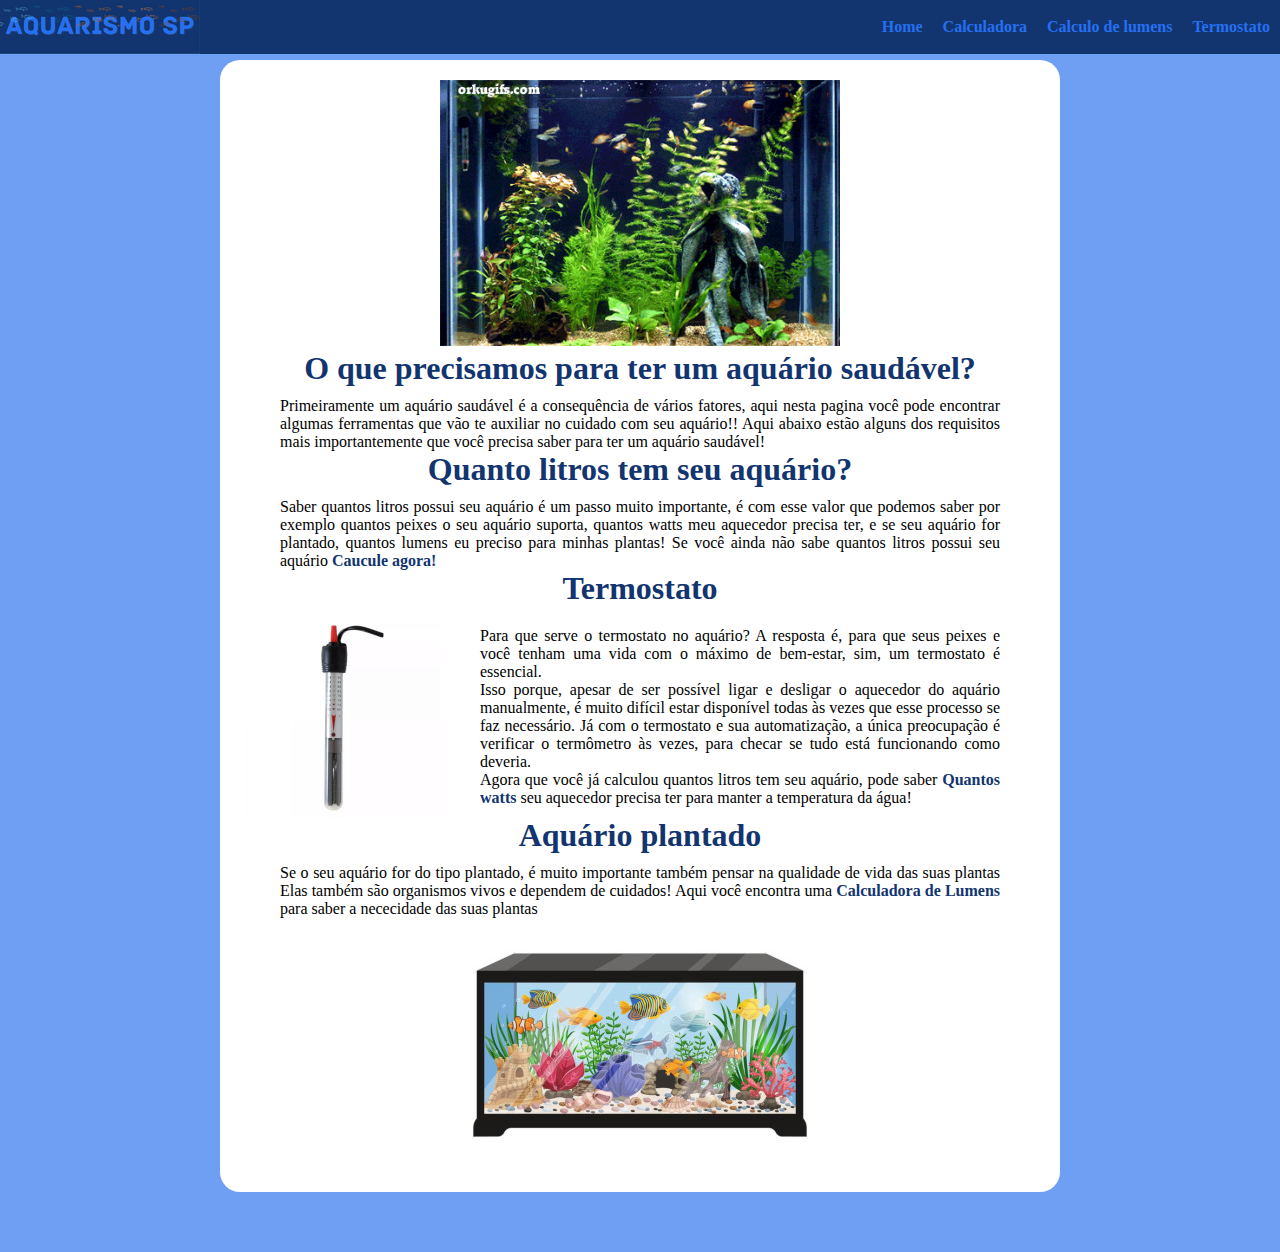
<file: index.html>
<!DOCTYPE html>
<html lang="pt-BR">
<head>
    <meta charset="UTF-8">
    <meta http-equiv="X-UA-Compatible" content="IE=edge">
    <meta name="viewport" content="width=device-width, initial-scale=1.0">
    <title>Aquarismo São Paulo</title>
    <link rel="stylesheet" href="style.css">
</head>
<body>
    <header>
            <img src="midia/Aquaríssimo SP (1).png" alt="">
            <ul class="menu">
                
                    <li><a href="">Home</a></li>
               
                    <li><a href="cauculadora.html">Calculadora</a></li>
              
                    <li><a href="lumens.html">Calculo de lumens</a></li>
            
                    <li><a href="termostato.html">Termostato</a></li>
                
            </ul>
    </header>
    <div class="container">
        <img class="peixinhos" src="midia/Peixinhos-no-aquario_1410.gif" alt="">
        <div class="conteudo">
            <h1> O que precisamos para ter um aquário saudável?</h1>
            <p class="primo">Primeiramente um aquário saudável é a consequência de vários fatores, aqui nesta pagina você pode encontrar algumas ferramentas que vão te auxiliar no cuidado com seu aquário!! Aqui abaixo estão alguns dos requisitos mais importantemente que você precisa saber para ter um aquário saudável!
            </p>
            <h1>Quanto litros tem seu aquário?</h1>
            <p>Saber quantos litros possui seu aquário é um passo muito importante, é com esse valor que podemos saber por exemplo
                quantos peixes o seu aquário suporta, quantos watts meu aquecedor precisa ter, e se seu aquário for plantado, quantos 
                lumens eu preciso para minhas plantas! Se você ainda não sabe quantos litros possui seu aquário <a href="cauculadora.html">Caucule agora!</a></p>
<h1>Termostato</H1>
                <div class="termostato">
                    <img src="midia/termostato_18.jpg" alt="">
                    <p>Para que serve o termostato no aquário? A resposta é, para que seus peixes e você tenham uma vida com o máximo de bem-estar, sim, um termostato é essencial.
                         <br>Isso porque, apesar de ser possível ligar e desligar o aquecedor do aquário manualmente, é muito difícil estar disponível todas às vezes que esse processo se faz necessário. Já com o termostato e sua automatização, a única preocupação é verificar o termômetro às vezes, para checar se tudo está funcionando como deveria.
                         <br>Agora que você já calculou quantos litros tem seu aquário, pode saber <a href="termostato.html">Quantos watts</a> seu aquecedor precisa ter para manter a temperatura da água!
                        </p>
                    
                </div>
                <div class="lumens">
                    
                    <h1>Aquário plantado</h1>
                    <p>Se o seu aquário for do tipo plantado, é muito importante também pensar na qualidade de vida das suas plantas
                     Elas também são organismos vivos e dependem de cuidados! Aqui você encontra uma <a href="lumens.html">Calculadora de Lumens</a>
                     para saber a nececidade das suas plantas
                    </p>
                    <img src="midia/aquario.jpg" alt="">
                </div>
        </div>
    </div>
    
</body>
</html>
</file>
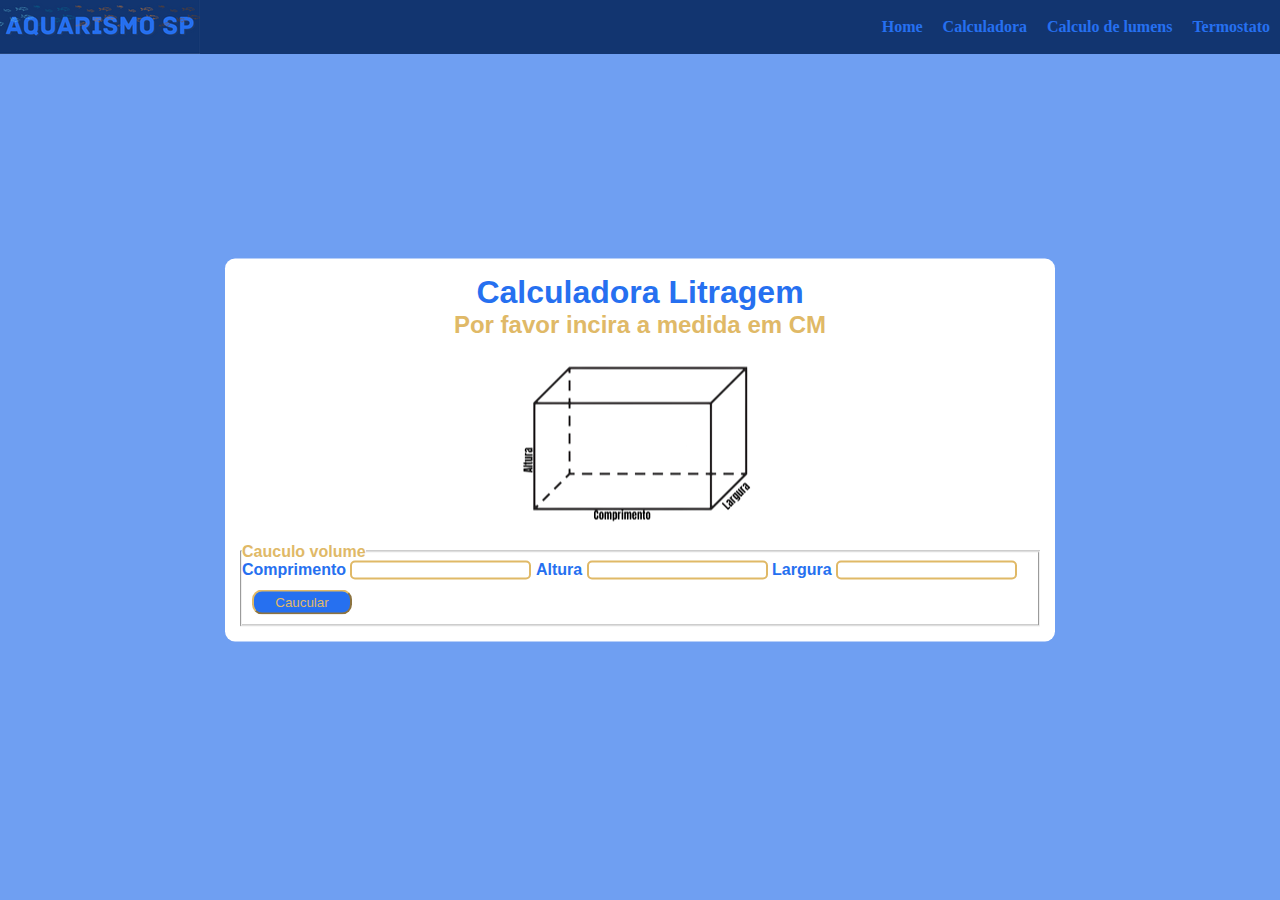
<file: cauculadora.html>
<!DOCTYPE html>
<html lang="pt-BR">
<head>
    <meta charset="UTF-8">
    <meta http-equiv="X-UA-Compatible" content="IE=edge">
    <meta name="viewport" content="width=device-width, initial-scale=1.0">
    <title>Calculadora</title>
    <link rel="stylesheet" href="volume.css">
    <link rel="stylesheet" href="style.css">
    <script src="litros.js"></script>
    
</head>
<body>
    <header>
        <img src="midia/Aquaríssimo SP (1).png" alt="">
        <ul class="menu">
            
                <li><a href="index.html">Home</a></li>
           
                <li><a href="cauculadora.html">Calculadora</a></li>
          
                <li><a href="lumens.html">Calculo de lumens</a></li>
        
                <li><a href="termostato.html">Termostato</a></li>
            
        </ul>
</header>
    <div class="fundo">
        <div class="cauculadora">

            <div class="txt">
                <h1>Calculadora Litragem</h1>
                <h2>Por favor incira a medida em CM</h2>
            </div>
            <div class="img">
                <img src="midia/Comprimento-removebg-preview.png" alt="">
            </div>

            <fieldset class="input">
                <legend class="volume">Cauculo volume</legend>
                <label class="compri"> Comprimento</label>
                <input type="number" id="n1">

                <label class="altu">Altura</label>
                <input type="number" id="n2">

                <label class="larg">Largura</label>
                <input type="number" id="n3">

                <div class="botao">
                    <button id="calc" onclick="mult()">Caucular</button>
                <div class="bg">
                    <p class="result"></p>
                    
                </div>
                </div>
            </fieldset>
            

        </div>
    </div>
   
</body>
</html>
</file>
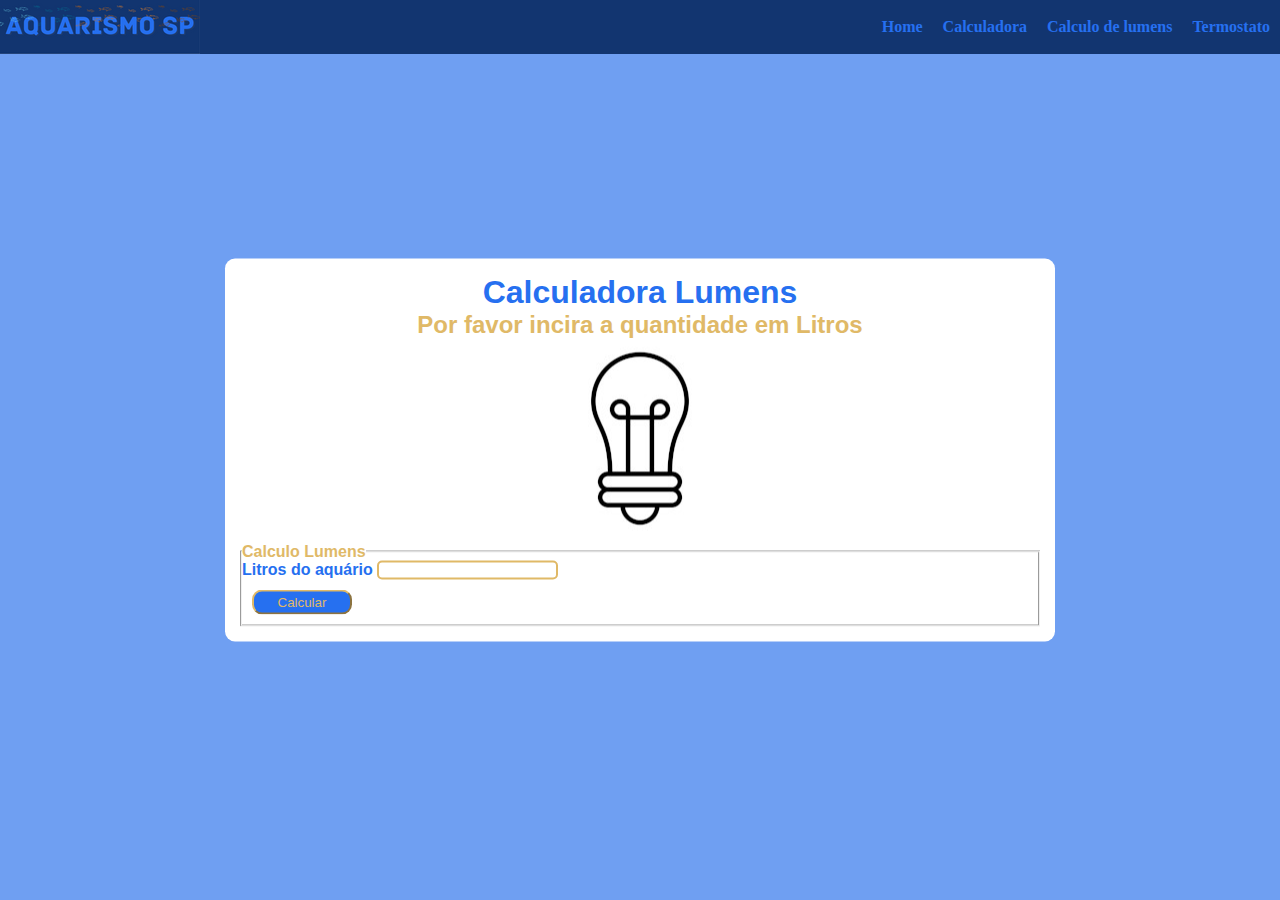
<file: lumens.html>
<!DOCTYPE html>
<html lang="pt-BR">
<head>
    <meta charset="UTF-8">
    <meta http-equiv="X-UA-Compatible" content="IE=edge">
    <meta name="viewport" content="width=device-width, initial-scale=1.0">
    <title>Termostato</title>
    <link rel="stylesheet" href="style.css">
    <link rel="stylesheet" href="volume.css">
    <script src="lumens.js"></script>
</head>
<body>
    <header>
        <img src="midia/Aquaríssimo SP (1).png" alt="">
        <ul class="menu">
            
                <li><a href="index.html">Home</a></li>
           
                <li><a href="cauculadora.html">Calculadora</a></li>
          
                <li><a href="lumens.html">Calculo de lumens</a></li>
        
                <li><a href="termostato.html">Termostato</a></li>
            
        </ul>
</header>
    
<div class="fundo">
    <div class="cauculadora">

        <div class="txt">
            <h1>Calculadora Lumens</h1>
            <h2>Por favor incira a quantidade em Litros</h2>
        </div>
        <div class="img">
            <img id="lamp" src="midia/luz.jpg" alt="">
        </div>

        <fieldset class="input">
            <legend class="volume">Calculo Lumens</legend>
            <label class="compri"> Litros do aquário</label>
            <input type="number" id="n1">

            <div class="botao">
                <button id="calc" onclick="mult()">Calcular</button>
            <div class="bg">
                <p class="result"></p>
                
                <p class="result2"></p>
            </div>
            </div>
        </fieldset>
        
</body>
</html>
</file>
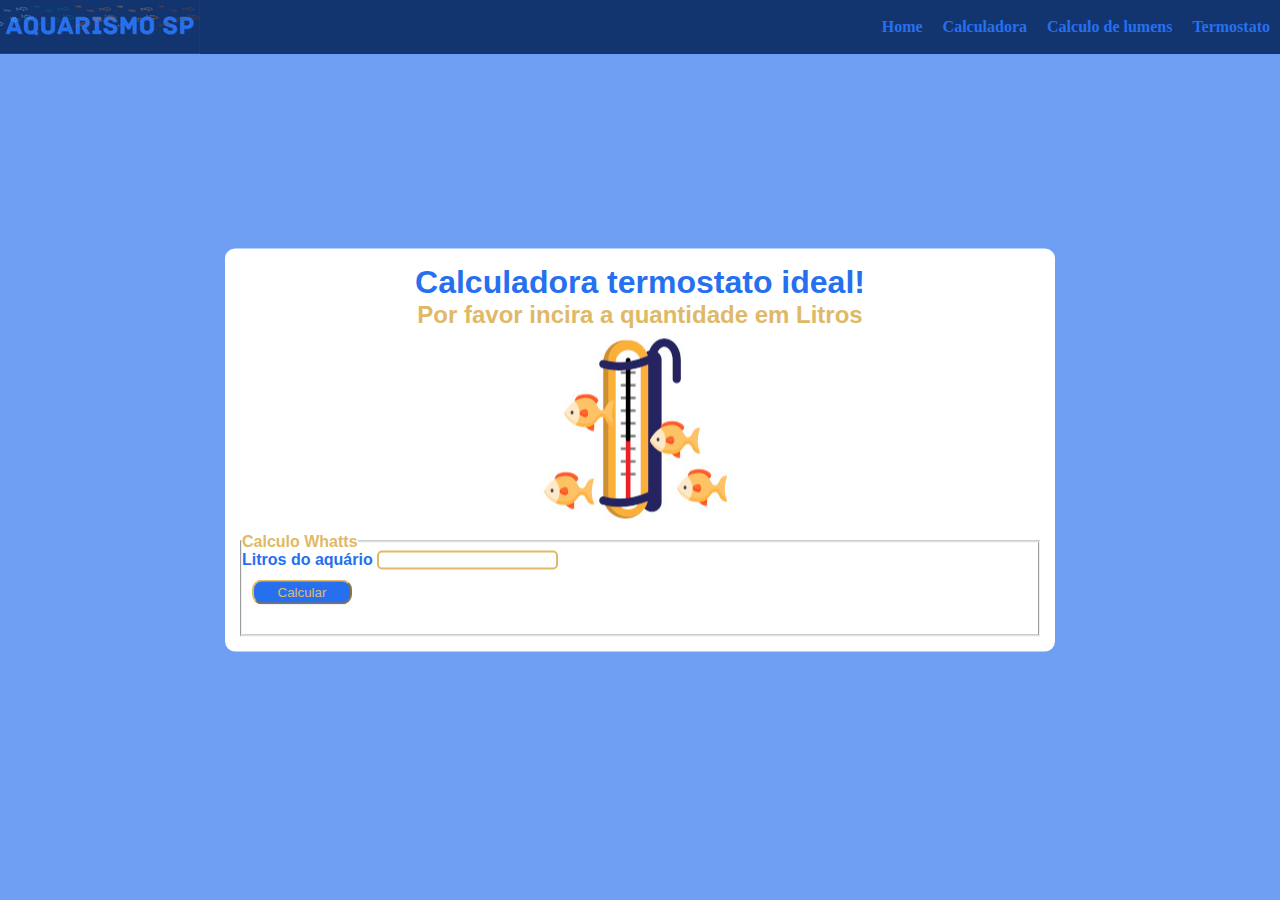
<file: termostato.html>
<!DOCTYPE html>
<html lang="pt-BR">
<head>
    <meta charset="UTF-8">
    <meta http-equiv="X-UA-Compatible" content="IE=edge">
    <meta name="viewport" content="width=device-width, initial-scale=1.0">
    <title>Termostato</title>
    <link rel="stylesheet" href="style.css">
    <link rel="stylesheet" href="volume.css">
    <script src="termostato.js"></script>
</head>
<body>
    <header>
        <img src="midia/Aquaríssimo SP (1).png" alt="">
        <ul class="menu">
            
                <li><a href="index.html">Home</a></li>
           
                <li><a href="cauculadora.html">Calculadora</a></li>
          
                <li><a href="lumens.html">Calculo de lumens</a></li>
        
                <li><a href="termostato.html">Termostato</a></li>
            
        </ul>
</header>
    
<div class="fundo">
    <div class="cauculadora">

        <div class="txt">
            <h1>Calculadora termostato ideal!</h1>
            <h2>Por favor incira a quantidade em Litros</h2>
        </div>
        <div class="img">
            <img id="lamp" src="midia/aquecedor.jpg"">
        </div>

        <fieldset class="input">
            <legend class="volume">Calculo Whatts</legend>
            <label class="compri"> Litros do aquário</label>
            <input type="number" id="n1">

            <div class="botao">
                <button id="calc" onclick="mult()">Calcular</button>
            <div class="bg">
                <p class="result"></p>
                
                <p class="result2"></p>

                <div>
                    <h1>Calculadora termostato ideal!</h1>
                    <h2>Por favor incira a quantidade em Litros</h2>
                </div>
            </div>
            </div>
        </fieldset>
        
</body>
</html>
</file>
<file: style.css>
*{
    margin: 0;
    padding: 0;
}
body{
    background-color: #6F9FF2;
}
header{
    background-color: #123570;
    position: absolute;
    top: 0;
    left: 0;
    width: 100%;
    display: flex;
    justify-content: space-between;
    align-items: center;
    z-index: 100;
}
header img{
    display: flex;
}
.menu{
    display: flex;
}
.menu li{
    list-style:none;
    margin: 0 10px;
}
.menu li a{
    color: #2670F0;
    text-decoration: none;
    font-weight: 800;
}
.menu li a:hover{
    color: #E0B967;
    transform: scale(1.1);
}
.container{
    background-color: rgba(255, 255, 255);
    display: block;
   text-align: center;
   border-radius: 20px;
   width: 800px;
   margin: 60px auto;
   padding: 20px;
}
.conteudo h1{
    color: #123570;
    margin-bottom: 10px;
}
.conteudo a{
    text-decoration: none;
    color: #123570;
    font-weight: 700;
}
.conteudo p{
   
    text-align: justify;
    margin: 10px 40px 0 40px;
}
.termostato{
    display: flex;
}
.peixinhos{
    max-width: 400px;
}
.primo {
    margin: 0 0 15px 0;
}
</file>
<file: volume.css>
*{
    margin: 0;
    padding: 0;
}
body{
    background: #6F9FF2;
}
.fundo{
    background: #75CDFF;
    height: 100%;
    color: white;
    font-family: Arial, Helvetica, sans-serif;
}
.cauculadora{
    display: block;
    position: absolute;
    width: 800px;
    background: rgba(255, 255, 255);
    top: 50%;
    left: 50%;
    transform: translate(-50%, -50%);
    border-radius: 10px;
    padding: 15px;
}
.txt{
    display: block;
}
.txt h1{
    text-align: center;
    color: #2670F0;
}
.txt h2{
    color: #E0B967;
    text-align: center;
}
.img{
    text-align: center;
}
.volume{
    color: #E0B967;
    font-weight: 800;
}
.compri{
    color: #2670F0;
    font-weight: 800;
}
.altu{
    color: #2670F0;
    font-weight: 800;
}
.larg{
    color: #2670F0;
    font-weight: 800;
}
.botao{
    display:flex;
   
}
.botao button{
    margin: 10px ;
    width: 100px;
    height: 25px;
    border-color: #E0B967;
    background-color:#2670F0;
    color: #E0B967;
    border-radius: 10px;
}
.input input{
    border: 2px solid #E0B967;
    border-radius: 5px;
}
.bg{
    display: flex;
}
.result{
    background-color: rgb(117, 205, 255,0);
    color: #2670F0;
    font-weight: 800;
    align-items: center;
    margin-top: 10px;
    margin-left: 10px;
}


.litros{
    background-color: rgb(117, 205, 255,0);
    color:#E0B967;
    font-weight: 800;
    align-items: center;
    margin-top: 10px;
}
.lampadas{
    background-color: rgb(117, 205, 255,0);
    color:#E0B967;
    font-weight: 800;
    align-items: center;
    margin: 10px 0 0 10px;
}
.result2{
    background-color: rgb(117, 205, 255,0);
    color: #2670F0;
    font-weight: 800;
    align-items: center;
    margin-top: 10px;
    margin-left: 10px;
}
</file>
